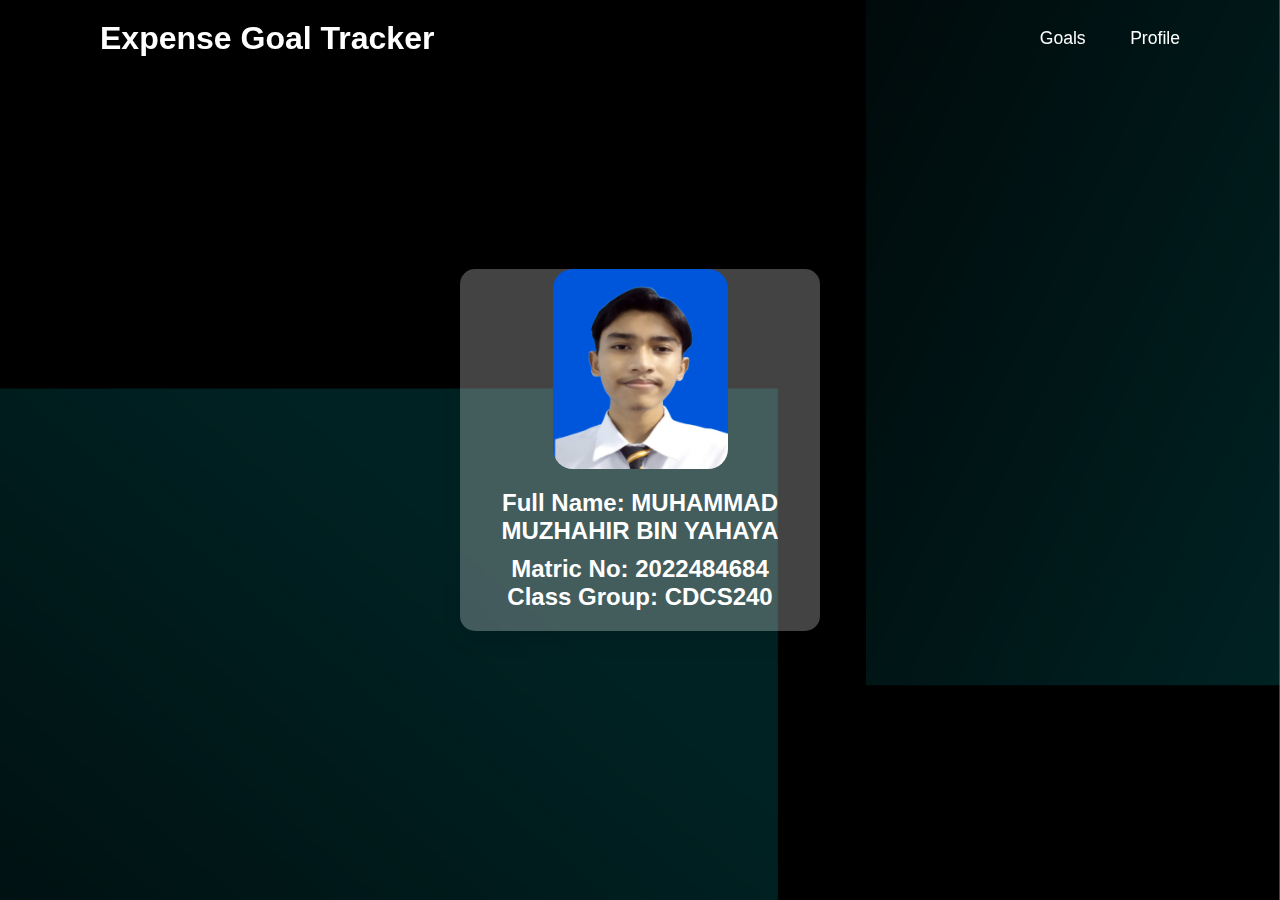
<file: IndividualAss/profile.html>
<!DOCTYPE html>
<html>
<head>
    <title>My Profile</title>
    <link rel="stylesheet" href="profile.css">
    <header>
    <h2 class="title">Expense Goal Tracker</h2>
        <nav class="navigate">
            <a href="index.html">Goals</a>
            <a href="profile.html">Profile</a>
        </nav>
    </header>
</head>
<body>
    <div class="profile-container">
        <div class="profile-card">
            <div class="profile-image">
                <img src="profile.jpg" alt="Profile Picture">
            </div>
            <div class="profile-info">
                <h1>Full Name: <span>MUHAMMAD MUZHAHIR BIN YAHAYA</span></h1>
                <h2>Matric No: <span>2022484684</span></h2>
                <h2>Class Group: <span>CDCS240</span></h2>
            </div>
        </div>
    </div>
</body>
</html>
</file>
<file: IndividualAss/profile.css>
*{
    margin:0;
    padding:0;
    box-sizing: border-box;
    font-family: 'Poppins', sans-serif;
}

header{
    position: fixed;
    top: 0;
    left:0;
    width:100%;
    padding: 20px 100px;
    display: flex;
    justify-content: space-between;
    align-items: center;
    z-index: 99;
}


.title{
    font-size: 2em;
    color:white;
    user-select: none;
}

.navigate a{
    position: relative;
    font-size: 1.1em;
    color:white;
    text-decoration: none;
    font-weight: 500;
    margin-left: 40px;
}

.navigate a::after{
    content:'';
    position: absolute;
    left:0;
    bottom:-6px;
    width: 100%;
    height:3px;
    background: white;
    border-radius: 5px;
    transform-origin: right;
    transform:scaleX(0);
    transition: transform .5s;
}

.navigate a:hover::after{
    transform:scaleX(1);
    transform-origin: left;
}

body {
    display:flex;
    justify-content: center;
    align-items: center;
    min-height:100vh;
    background: url('background.jpg') no-repeat;
    color:white;
    background-size: cover;
    background-position: center;
}

.profile-container {
    width: 100%;
    max-width: 400px;
    padding: 20px;
    display: flex;
    justify-content: center;
    align-items: center;

}

.profile-card {
    background-color: #ffffff43;
    border-radius: 15px;
    box-shadow: 0 10px 20px rgba(0, 0, 0, 0.1);
    overflow: hidden;
    text-align: center;
    width: 100%;
    transition: transform 0.3s ease;
}

.profile-card:hover {
    transform: translateY(-10px);
}

.profile-image {
    display: flex; 
    justify-content: center; 
    align-items: center;
    width: 100%;
    height: 200px;
    overflow: hidden;
    
}

.profile-image img {
    width: auto; 
    height: 100%; 
    object-fit: cover;
    border-radius:20px ;
}


.profile-info {
    padding: 20px;
}

.profile-info h1 {
    font-size: 1.5rem;
    margin-bottom: 10px;
}
</file>
